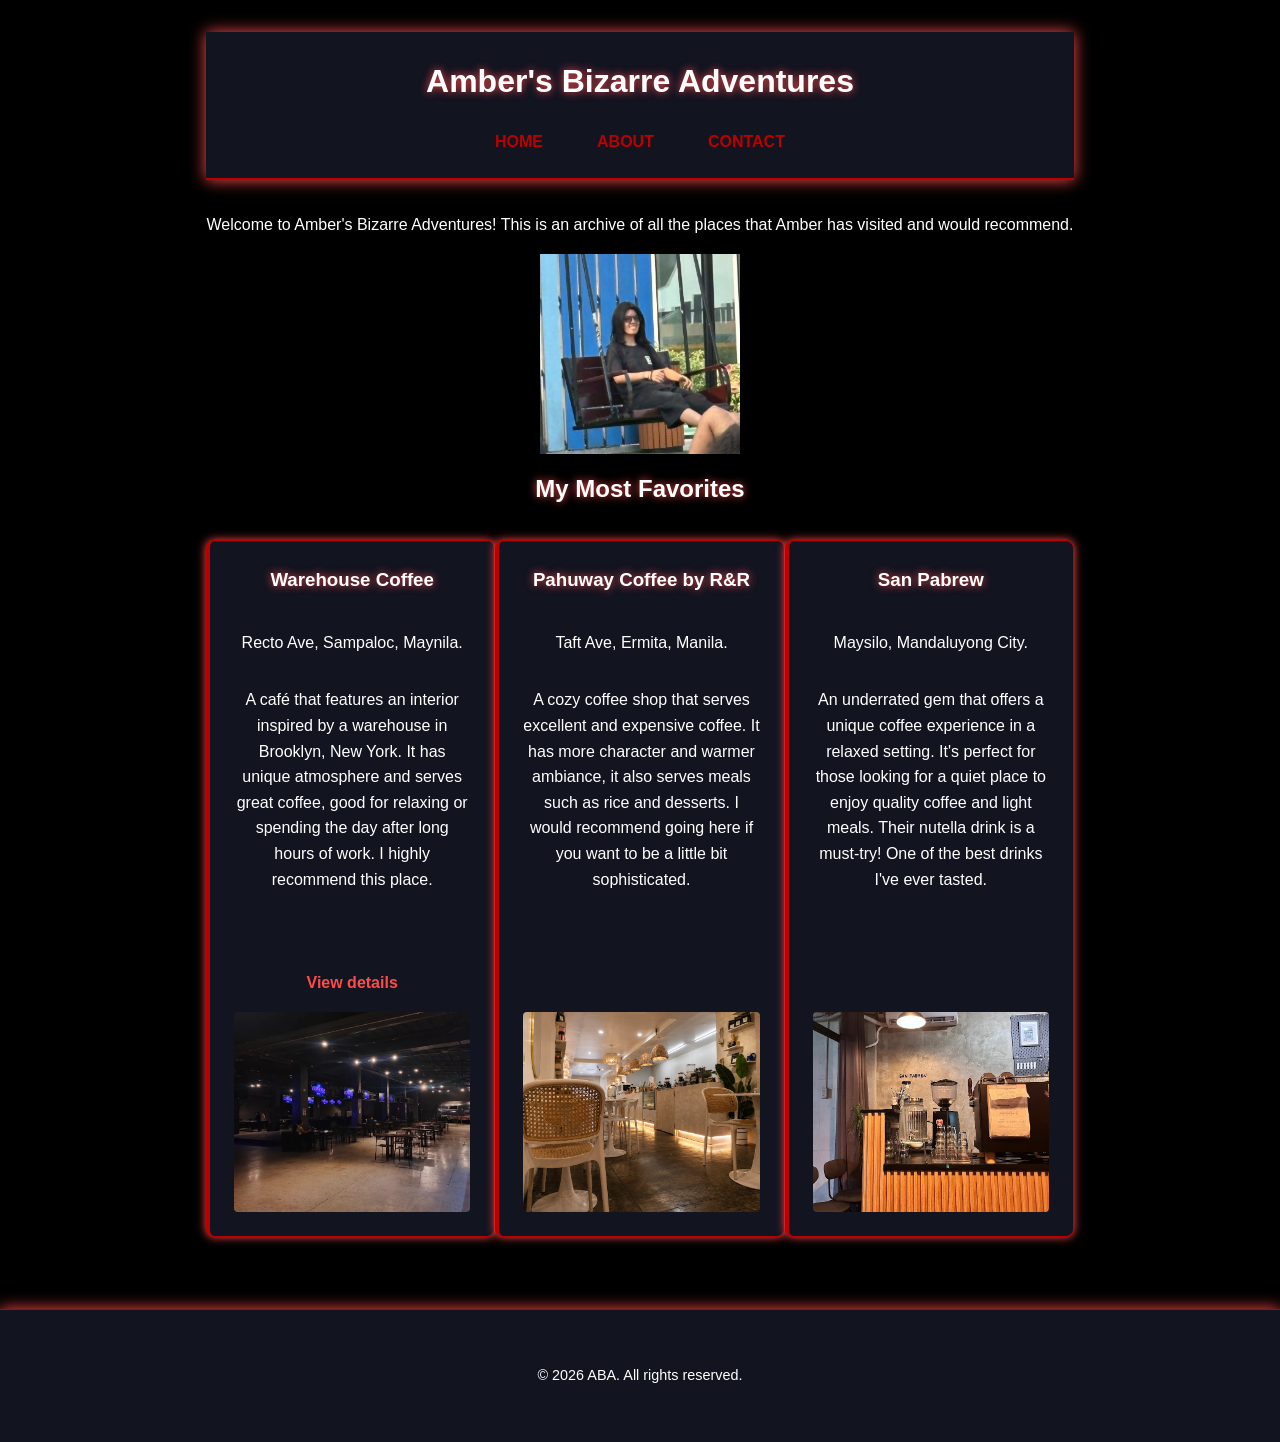
<file: index.html>
<!DOCTYPE html>
<html>
   <main>
      <header>
         <h1 style="color: white; font-family: 'Oswald', sans-serif; text-align: center;">Amber's Bizarre Adventures</h1>
         <nav>
            <ul>
               <li><a href="index.html" style="font-family: Bebas Neue, sans-serif; text-align: center;">Home</a></li>
               <li><a href="about.html" style="font-family: Bebas Neue, sans-serif; text-align: center;">About</a></li>
               <li><a href="contact.html" style="font-family: Bebas Neue, sans-serif; text-align: center;">Contact</a></li>
               <link rel="stylesheet" href="style.css">
            </ul>
         </nav>
      </header>
   </main>
   <style>
   div {
   display: flex;
   justify-content: center;
   } 

   nav {
   display: flex;
   justify-content: center;
   align-items: center;     
   }

   nav ul {
   display: flex;      
   list-style: none;       
   padding: 0;
   margin: 0;
   gap: 20px;              
   }

   footer {
   padding: 40px 20px;
   }

   p {
   text-align: center;
   }
   </style>
   </head>

   <p style="color:white; text-align: center;">Welcome to Amber's Bizarre Adventures! This is an archive of all the places that Amber has visited and would recommend.</p>

   <div>
    <img src="amber.jpg" alt="Amber's Picture" width="200" height="200">
   </div>

   <h2 style="color:white; font-family: 'Oswald', sans-serif; text-align: center; ">My Most Favorites</h2>

   <body style ="background-color:black"></body>

   <main>
      <div class="place-list">
      
         <div class="place-card">
            <h3 style="color: white; font-family: 'Fjalla One', sans-serif; text-align: center;">Warehouse Coffee</h3>
            <p style="color: white; text-align: center;">Recto Ave, Sampaloc, Maynila.</p>
            <p style="color: white; text-align: center;">A café that features an interior inspired by a warehouse in Brooklyn, New York. It has unique atmosphere and serves great coffee, good for relaxing or spending the day after long hours of work. I highly recommend this place.</p>
            <p class="details link">
               <a href="places/warehouse.html" class="view-details">View details</a>
            </p>
            <img src="warehouse_coffee.jpg" alt="Warehouse Coffee" width="300" height="300">
         </div>

         <div class="place-card">
            <h3 style="color: white; font-family: 'Fjalla One', sans-serif; text-align: center;">Pahuway Coffee by R&R</h3>
            <p style="color: white; font-family: 'Fjalla One', sans-serif; text-align: center;">Taft Ave, Ermita, Manila.</p>
            <p style="color: white; text-align: center;">A cozy coffee shop that serves excellent and expensive coffee. It has more character and warmer ambiance, it also serves meals such as rice and desserts. I would recommend going here if you want to be  a little bit sophisticated.</p>
            <img src="pahuway.jpg" alt="Pahuway Coffee" width="300" height="300">
         </div>

         <div class="place-card">
            <h3 style="color:white; font-family: 'Fjalla One', sans-serif; text-align: center;">San Pabrew</h3>
            <p style="color: white; font-family: 'Fjalla One', sans-serif; text-align: center;">Maysilo, Mandaluyong City.</p>
            <p style="color: white; text-align: center;">An underrated gem that offers a unique coffee experience in a relaxed setting. It's perfect for those looking for a quiet place to enjoy quality coffee and light meals. Their nutella drink is a must-try! One of the best drinks I've ever tasted.</p>
            <img src="san_pabrew.jpg" alt="San Pabrew" width="300" height="300">
         </div>
      </article>
   </main>
</html>
<footer>
   <p style="color: white;">&copy; 2026 ABA. All rights reserved.</p>
</footer>
</file>
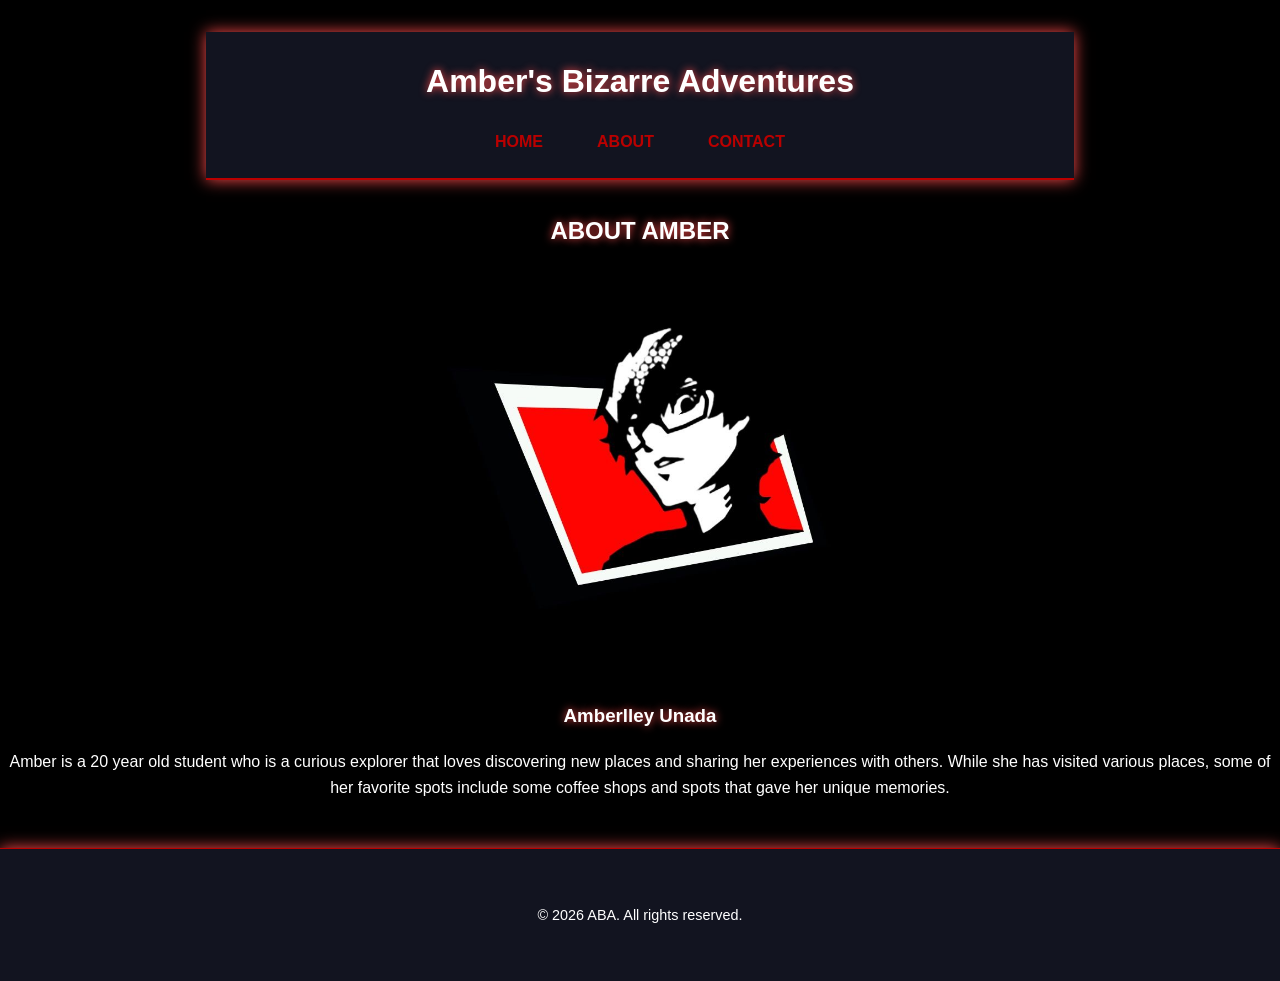
<file: about.html>
<!DOCTYPE html>
<html>
    <main>
        <header>
            <h1 style="color: white; font-family: 'Oswald', sans-serif; text-align: center;">Amber's Bizarre Adventures</h1>
            <nav>
                <ul>
                    <li><a href="index.html" style="font-family: Bebas Neue, sans-serif; text-align: center;">Home</a></li>
                    <li><a href="about.html" style="font-family: Bebas Neue, sans-serif; text-align: center;">About</a></li>
                    <li><a href="contact.html" style="font-family: Bebas Neue, sans-serif; text-align: center;">Contact</a></li>
                    <link rel="stylesheet" href="style.css">
                </ul>
            </nav>
        </header>
    </main>

    <style>
        div {
        display: flex;
        justify-content: center;
        } 

        nav {
        display: flex;
        justify-content: center;
        align-items: center;     
        }

        nav ul {
        display: flex;      
        list-style: none;       
        padding: 0;
        margin: 0;
        gap: 20px;              
        }

        footer {
        padding: 40px 20px;
        }

        h2, h3, p {
        text-align: center;
        }
    </style>
    </head>

    <body style="background-color: black;"></body>

    <h2 style="color: white; "font-family: Bebas Neue, sans-serif; text-align: center; font-size: large;">ABOUT AMBER</h2>
    <article>
        <main>
            <div>
                <img src="joker.jpg" alt="all will be revealed" width="386px" height="386px">
            </div>
        </main>

        <section>
            <h3 style="color: white; "font-family: Bebas Neue, sans-serif; text-align: center;">Amberlley Unada</h3>
            <p style="color: white; "text-align: center; font-size: 18px;">Amber is a 20 year old student who is a curious explorer that loves discovering new places and sharing her experiences with others. While she has visited various places, some of her favorite spots include some coffee shops and spots that gave her unique memories.</p>
        </section>
    </article>
</html>
<footer>
   <p style="color: white;">&copy; 2026 ABA. All rights reserved.</p>
</footer>
</file>
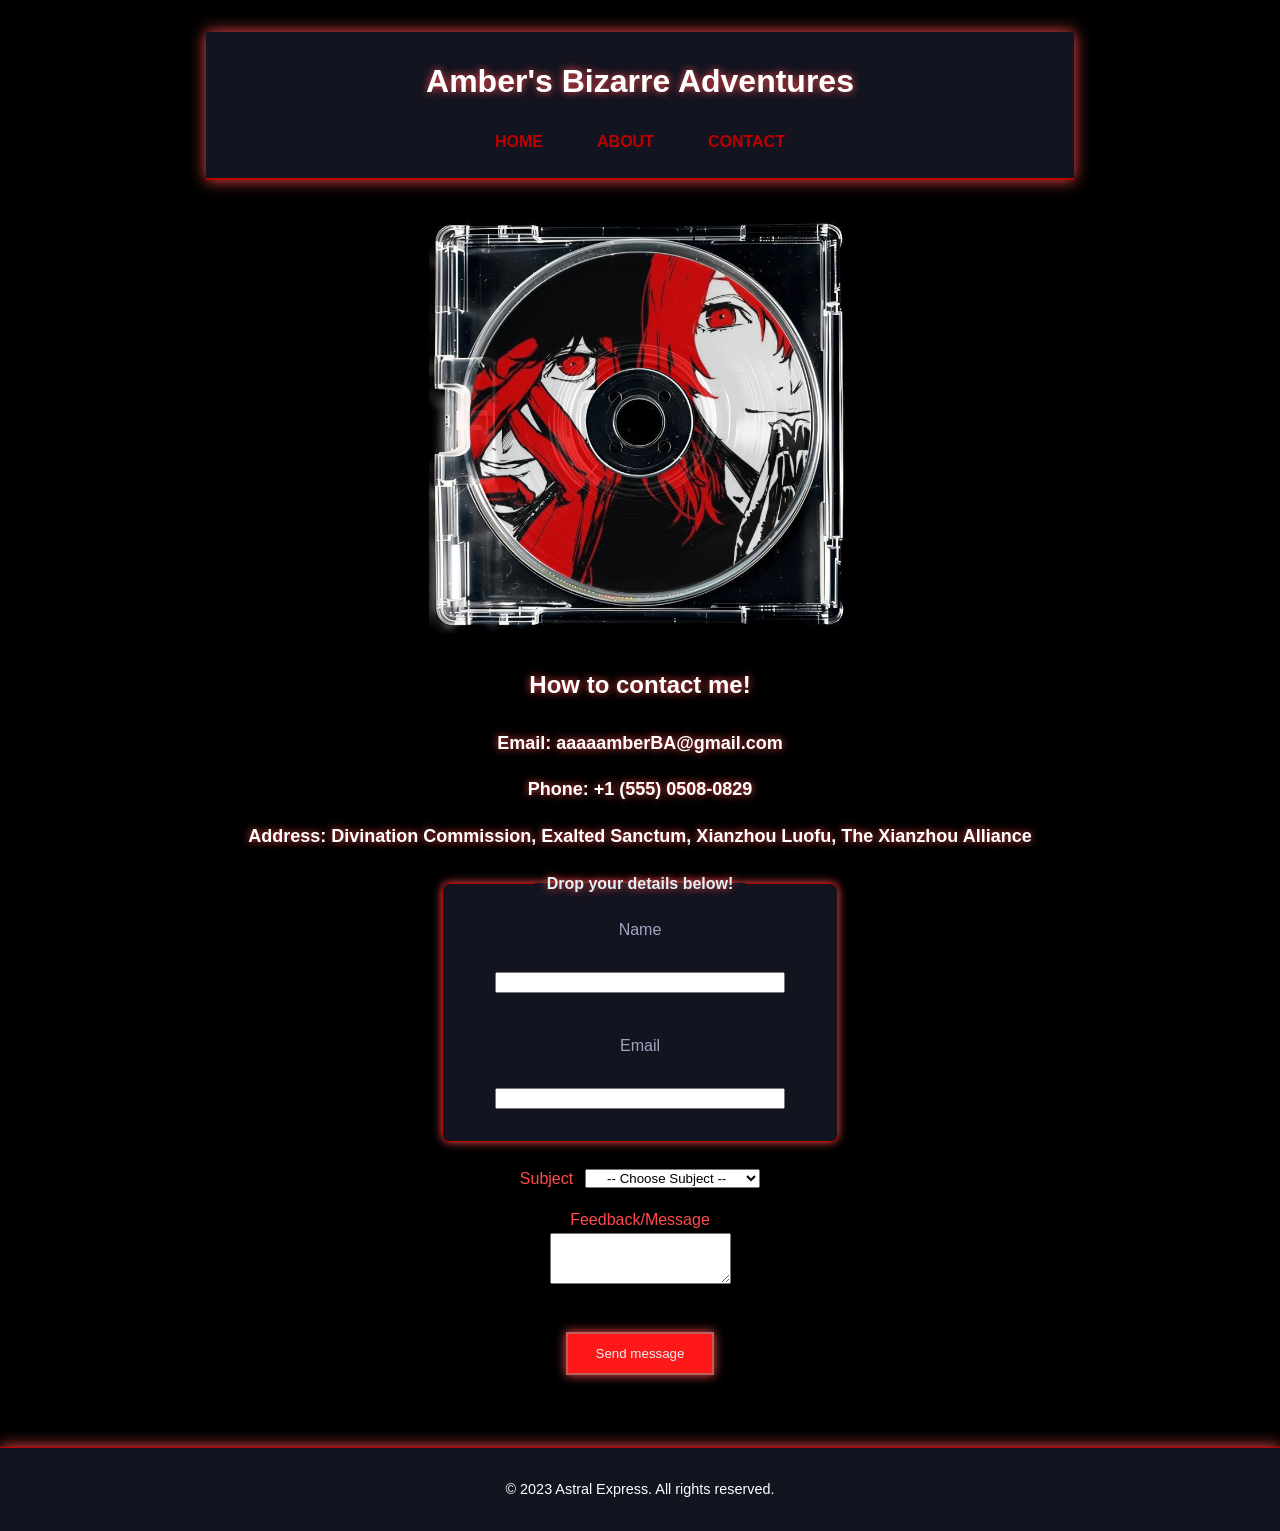
<file: contact.html>
<!DOCTYPE html>
<html>
    <main>
    <header>
        <h1 style="color: white; font-family: Bebas Neue, sans-serif; text-align: center;">Amber's Bizarre Adventures</h1>
        <nav>
            <ul>
                <li><a href="index.html" style="font-family: Bebas Neue, sans-serif; text-align: center;">Home</a></li>
                <li><a href="about.html" style="font-family: Bebas Neue, sans-serif; text-align: center;">About</a></li>
                <li><a href="contact.html" style="font-family: Bebas Neue, sans-serif; text-align: center;">Contact</a></li>
                <link rel="stylesheet" href="style.css">
            </ul>
        </nav>
    </header>
    </main>

    <article>
        <main>
            <div>
                <img src="PERSONA.jpg" alt="all aboard!" width="422px" height="422px">
            </div>
        </main>
        <body style="background-color: black;"></body>
        <h2>
            <p style="color: white; text-align: center; font-size: 24px;">How to contact me!</p>
            <p style="color: white; text-align: center; font-size: 18px;">Email: aaaaamberBA@gmail.com</p>
            <p style="color: white; text-align: center; font-size: 18px;">Phone: +1 (555) 0508-0829</p>
            <p style="color: white; text-align: center; font-size: 18px;">Address: Divination Commission, Exalted Sanctum, Xianzhou Luofu, The Xianzhou Alliance</p>
        </h2>
    </article>

        <form id="demo">
  <fieldset>
    <legend>Drop your details below!</legend>
    <p>
      <label for="nm">Name</label><br>
      <input type="text" id="nm" name="nm" required>
    </p>
    <p>
      <label for="em">Email</label><br>
      <input type="email" id="em" name="em" required>
    </p>
  </fieldset>

    <div class="form-group">
        <label for="subject">Subject</label>
        <select id="subject" name="subject" required>
            <option value="" disabled selected>-- Choose Subject --</option>
            <option value="suggestion">Suggest More Places</option>
            <option value="recommendation">Correct Some Information</option>
            <option value="question">Ask Questions</option>
            <option value="feedback">General Inquiries</option>
        </select>
    </div>
    
  <p>
    <label for="msg">Feedback/Message</label><br>
    <textarea id="msg" name="msg" rows="3" required></textarea>
  </p>

    <div class="button-container">
        <button type="submit">Send message</button>
    </div>
</form>
<p id="log"></p>
</html>
<footer>
    <p style="color: white;">&copy; 2023 Astral Express. All rights reserved.</p>
</footer>
</file>
<file: style.css>
/* VARIABLES */
:root {
    --brand: #ba0000;
    --neon-red: #ff1818;
    --dark-ink: #0a0b10;
    --card-bg: #121420;
    --muted-grey: #a0a5c0;
    --light-bg: #e2f1f7;
    --border-glow: #ff4b4b;
}

/* BASE STYLES */
*, *::before, *::after {
    box-sizing: border-box;
}

body {
    background-color: var(--dark-ink);
    color: var(--muted-grey);
    font-family:'Segoe UI', Tahoma, Geneva, Verdana, sans-serif;
    line-height: 1.6;
    margin: 0;
    padding: 0;
}

h1, h3, h4, h5, h6 {
    color: var(--light-bg);
    text-shadow: 0 0 8px var(--border-glow);
    margin-top: 0;
}

h2 {
    font-family: 'Oswald', sans-serif;
    text-align: center;
    margin-top: 1rem;
    color: var(--light-bg);
    text-shadow: 0 0 8px var(--border-glow);
}
a {
    color: var(--brand);
    text-decoration: none;
    transition: all 0.2s ease-in-out;
}

a:hover {
    color: var(--neon-pink);
    text-shadow: 0 0 8px var(--border-glow);
}

/* LAYOUT */
header {
    background-color: var(--card-bg);
    border-bottom: 2px solid var(--brand);
    box-shadow: 0 0 15px var(--border-glow);
    padding: 1.5rem 1rem;
    text-align: center;
}

nav ul {
    list-style: none;
    margin: 0;
    padding: 0;
    display: flex;
    justify-content: center;
    gap: 1.5rem;
}

nav li {
    display: inline-block;
}

nav a {
    text-transform: uppercase;
    font-weight: bold;
    padding: 0.5rem 1rem;
    border-radius: 4px;
    border: 1px solid transparent;
}

nav a:hover {
    border-color: var(--neon-red);
    box-shadow: 0 0 10px var(--neon-red);
}

main {
    max-width: 900px;
    margin: 2rem auto;
    padding: 0 1rem;
}

footer {
    background-color: var(--card-bg);
    border-top: 1px solid var(--brand);
    box-shadow: 0 0 15px var(--border-glow);
    padding: 1rem;
    margin-top: 3rem;
    text-align: center;
    font-size: 0.9rem;
}

/* COMPONENTS */
.card, .place-card {
    background-color: var(--card-bg);
    border: 1px solid var(--brand);
    border-radius: 8px;
    border-left: 4px solid var(--brand);  
    box-shadow: 0 0 10px var(--border-glow);
    padding: 1.5rem;
    margin-bottom: 1.5rem;
    display: flex;
    flex-direction: column;
    max-width: 350px;
    box-sizing: border-box;
    width: 100%;
}

.place-card img {
    width: 100%;
    border-radius: 4px;
    margin-top: auto;
    max-width: 100%;
    height: 200px;
    object-fit: cover;
}

.card a,
.place-card a {
  display: inline-block !important;
  margin-top: 30px !important;
  padding-top: 1rem !important;
  color: var(--border-glow) !important;
  font-weight: bold;
  text-decoration: none;
  text-align: center;
  align-self: center;      
}

.card:hover, .place-card:hover {
    box-shadow: 0 0 20px var(--neon-red);
    transition: all 0.3s ease-in-out;
}

/* FORMS */
form{
    max-width: 300px;
    margin: 0 auto;
    display: flex;
    flex-direction: column;
    gap: 1.2rem;
}

fieldset {
    border: 1px solid var(--brand);
    border-radius: 8px;
    padding: 1.2rem;
    margin-bottom: 1.5rem;
    background-color: var(--card-bg);
    box-shadow: 0 0 10px var(--border-glow);
}

legend {
    font-weight: bold;
    color: var(--light-bg);
    text-shadow: 0 0 8px var(--border-glow);
    padding: 0 0.5rem;
}

/* PLACE */
fieldset legend, legend {
    margin-left: auto;
    margin-right: auto;
    text-align: center;
    padding: 0 0.75rem;
}

fieldset:first-of-type label,
fieldset:first-of-type p,
fieldset:first-of-type .form-group {
  display: flex !important;
  flex-direction: column !important;
  align-items: center !important;
  width: 100% !important;
  margin: 0 !important;
}

fieldset:first-of-type {
  display: flex !important;
  flex-direction: column !important; 
  align-items: center !important;
  gap: 1.75rem !important;
}

fieldset:first-of-type input[type="text"],
fieldset:first-of-type input[type="email"] {
  width: 80% !important;
  max-width: 350px !important;
  margin-top: 0.25rem !important;
  margin-bottom: 0.75rem !important;
  text-align: center !important;
}

form div {
    display: flex;
    justify-content: center;
    align-items: center;
    gap: 0.75rem;
}

label[for="subject"],
label[for="msg"] {
    color:#ff4b4b;
}

select {
    text-align: center;
}

button,
input[type="submit"] {
    background-color: #ff1818;
    color:#e2f1f7;
    border: 2px solid #b85f5f;
    box-shadow: 0 0 10px #ff4b4b;
    margin: 1.5rem;
    padding: 0.75rem 1.75rem;
    display: flex;
}

div {
   display: flex;
   justify-content: center;
}

nav {
   display: flex;
   justify-content: center;
   align-items: center;     
}

nav ul {
   display: flex;      
   list-style: none;       
   padding: 0;
   margin: 0;
   gap: 20px;              
}

/* RECOMMENDATION */
table, th, td {
   border: 1px solid red;
}

.center {
   margin-left: auto;
   margin-right:auto;
}

p {
  text-align: center;
}

.suggest-form fieldset {
  border: 2px dashed #b85f5f;
  border-radius: 12px;
  padding: 15px 20px;
  margin-bottom: 25px;
}

fieldset {
    display: flex;
    flex-direction: row;
    justify-content: center;
    flex-wrap: wrap;
    gap: 1.25rem;
    padding: 1.25rem 1rem;
}

fieldset label {
    display: inline-flex;
    align-items: center;
    gap: 0.4rem
}

.suggest-form,
.suggest-form label,
.suggest-form legend,
.suggest-form h2 {
  color: #ffffff !important;
}

.suggest-form label {
  display: block !important;
  text-align: center !important;
  width: 100% !important;
}

.suggest-form, 
form {
  max-width: 400px !important;
  width: 100% !important;
  margin: 0 auto !important;
  float: none !important;
  display: block !important;
}

form button,
form input[type="submit"],
button[type="submit"] {
    display: block;
    margin-left: auto;
    margin-right: auto;
    align-content: center;
}

textarea:focus,
button:focus {
  outline: 3px solid var(--muted-grey);
  outline-offset: 2px;
}
</file>
